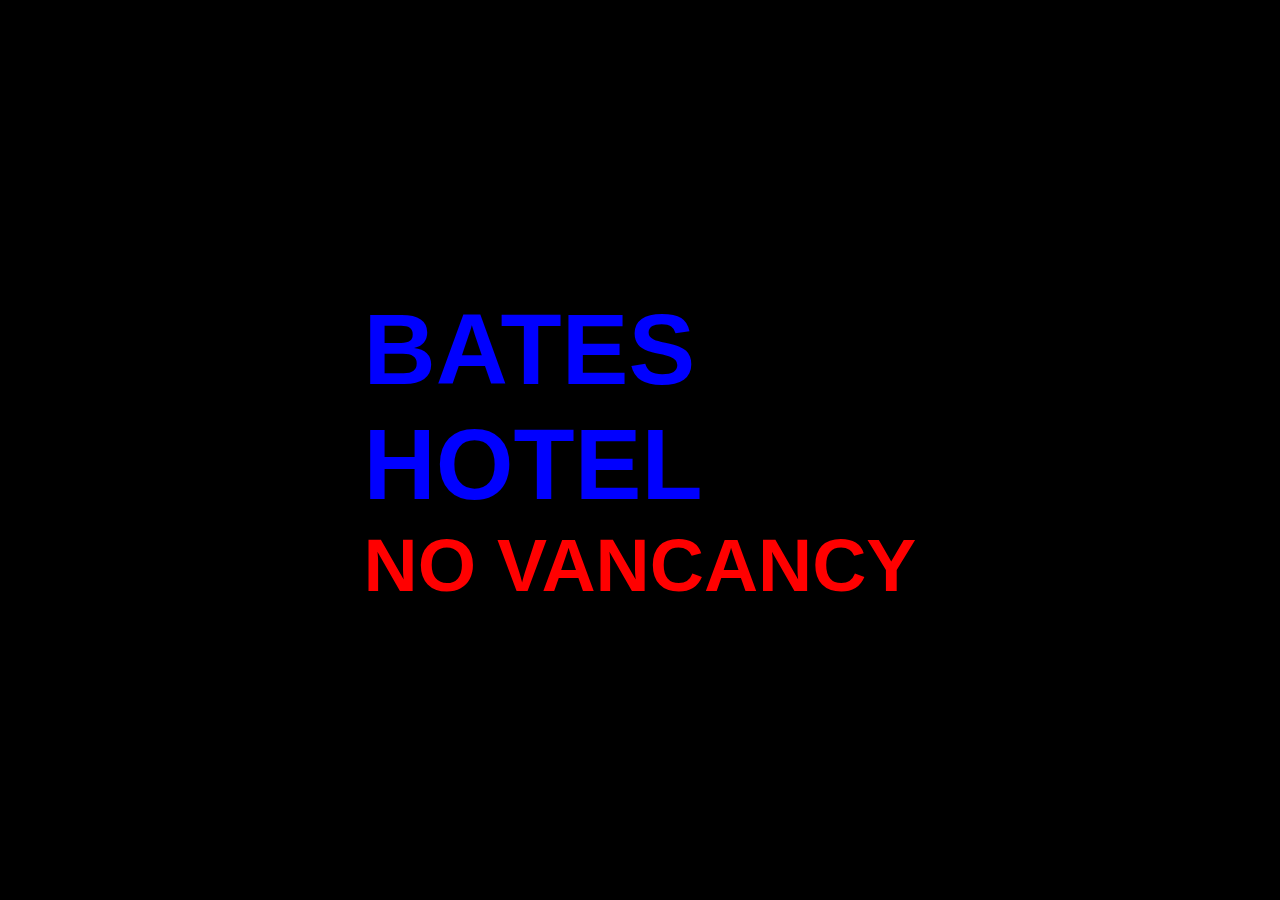
<file: exe1/index.html>
<!DOCTYPE html>
<html lang="en">
<head>
    <meta charset="UTF-8">
    <meta http-equiv="X-UA-Compatible" content="IE=edge">
    <meta name="viewport" content="width=device-width, initial-scale=1.0">
    <link rel="stylesheet" href="style.css">
    <title>Exercicio 1</title>
</head>
<body>
    
    <div onmouseover="apaga()" onmouseout="acende()">
        <h1>BATES<br>
            HOTEL
        </h1>
        <h2><spam id="spam">NO </spam>VANCANCY</h2>
    </div>

    <script src="script.js"></script>
    
</body>
</html>
</file>
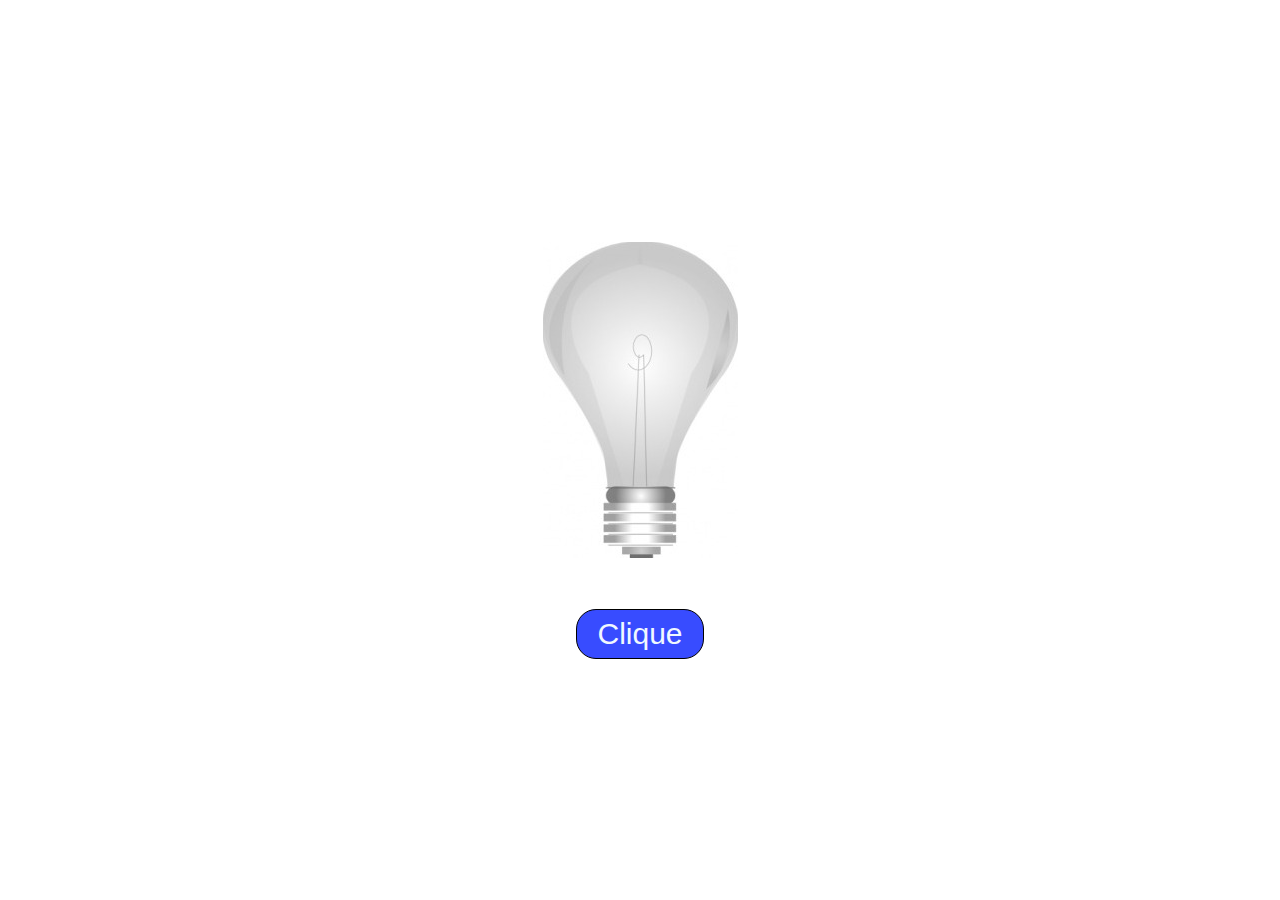
<file: exe2/index.html>
<!DOCTYPE html>
<html lang="en">
<head>
    <meta charset="UTF-8">
    <meta http-equiv="X-UA-Compatible" content="IE=edge">
    <meta name="viewport" content="width=device-width, initial-scale=1.0">
    <link rel="stylesheet" href="style.css">
    <title>exercicio 2</title>
</head>
<body>
    
    <img src="ing/lampada_off.jpg" class="off" id="lampada">
    <button type="button" onclick="lamp()">Clique</button>

    <script src="script.js"></script>

</body>
</html>
</file>
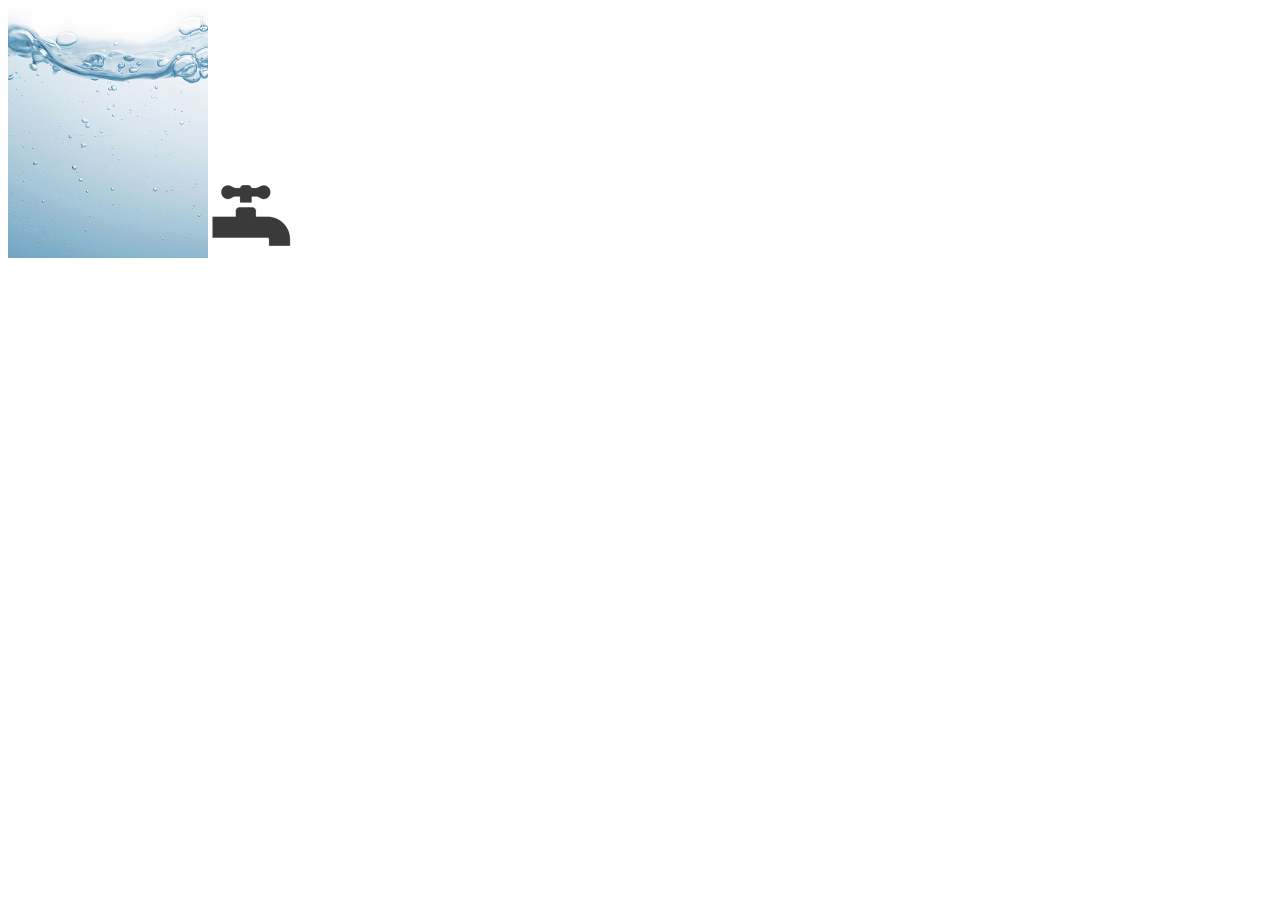
<file: exe3/index.html>
<!DOCTYPE html>
<html lang="en">
<head>
    <meta charset="UTF-8">
    <meta http-equiv="X-UA-Compatible" content="IE=edge">
    <meta name="viewport" content="width=device-width, initial-scale=1.0">
    <link rel="styleshtee" href="style.css">
    <title>exercicio 3</title>
</head>
<body>  

        <img src="img/agua.png" class="1" id="agua" alt="agua">
        <img src="img/torneira_fechada.png" onclick="agua()">

    <script src="script.js"></script>
</body>
</html>
</file>
<file: exe1/style.css>
*{
    margin: 0;
    padding: 0;
    box-sizing: border-box;
    font-family: 'Poopins', sans-serif;
}
body{
    width: 100%;
    height: 100vh;
    background-color: black;

    display: flex;
    justify-content: center;
    align-items: center;
}
h1{
    color: blue;
}
h2{
    color: red;
}

div{
    font-size: 50px;
    padding: 10px;
}
</file>
<file: exe2/style.css>
*{
    margin: 0;
    padding: 0;
    box-sizing: border-box;
}

body{
    width: 100%;
    height: 100vh;

    display: flex;
    flex-direction: column;
    justify-content: center;
    align-items: center;
    gap: 50px;
}

button{
    width: 10%;
    height: 50px;
    font-size: 30px;
    border-radius: 20px;
    border: 1px solid rgb(0, 0, 0);
    background-color: rgb(56, 76, 255);
    color: aliceblue;
}
</file>
